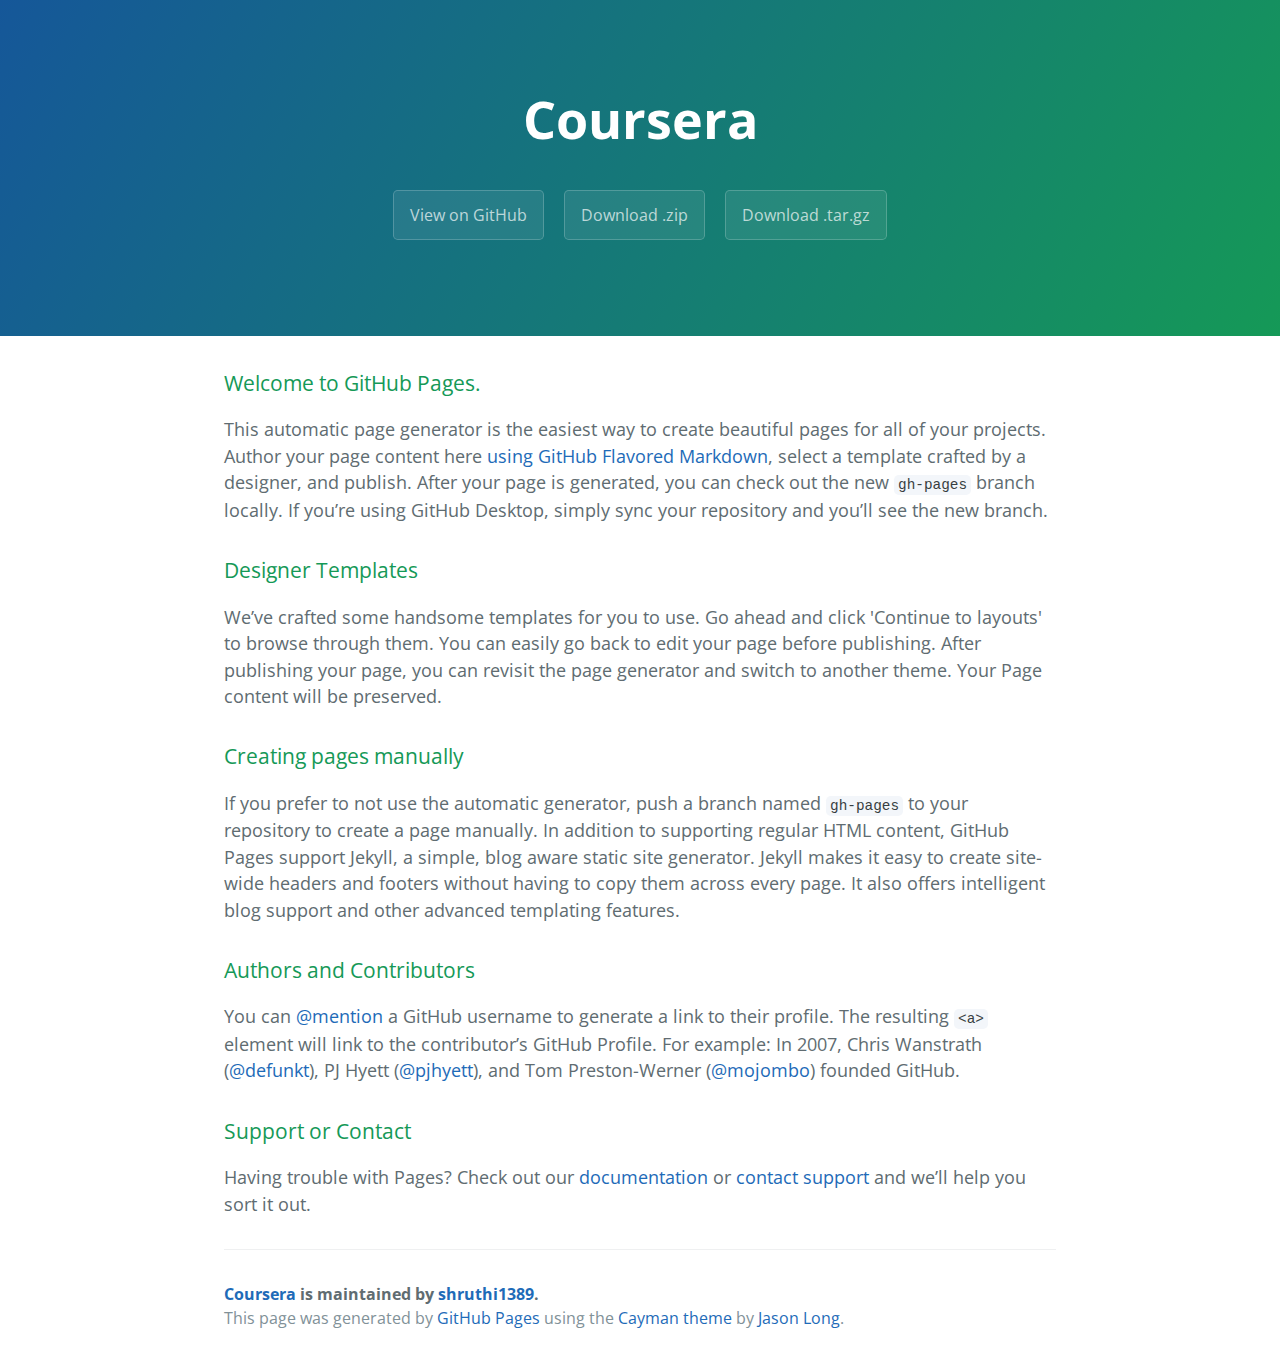
<file: index.html>
<!DOCTYPE html>
<html lang="en-us">
  <head>
    <meta charset="UTF-8">
    <title>Coursera by shruthi1389</title>
    <meta name="viewport" content="width=device-width, initial-scale=1">
    <link rel="stylesheet" type="text/css" href="stylesheets/normalize.css" media="screen">
    <link href='https://fonts.googleapis.com/css?family=Open+Sans:400,700' rel='stylesheet' type='text/css'>
    <link rel="stylesheet" type="text/css" href="stylesheets/stylesheet.css" media="screen">
    <link rel="stylesheet" type="text/css" href="stylesheets/github-light.css" media="screen">
  </head>
  <body>
    <section class="page-header">
      <h1 class="project-name">Coursera</h1>
      <h2 class="project-tagline"></h2>
      <a href="https://github.com/shruthi1389/Coursera" class="btn">View on GitHub</a>
      <a href="https://github.com/shruthi1389/Coursera/zipball/master" class="btn">Download .zip</a>
      <a href="https://github.com/shruthi1389/Coursera/tarball/master" class="btn">Download .tar.gz</a>
    </section>

    <section class="main-content">
      <h3>
<a id="welcome-to-github-pages" class="anchor" href="#welcome-to-github-pages" aria-hidden="true"><span aria-hidden="true" class="octicon octicon-link"></span></a>Welcome to GitHub Pages.</h3>

<p>This automatic page generator is the easiest way to create beautiful pages for all of your projects. Author your page content here <a href="https://guides.github.com/features/mastering-markdown/">using GitHub Flavored Markdown</a>, select a template crafted by a designer, and publish. After your page is generated, you can check out the new <code>gh-pages</code> branch locally. If you’re using GitHub Desktop, simply sync your repository and you’ll see the new branch.</p>

<h3>
<a id="designer-templates" class="anchor" href="#designer-templates" aria-hidden="true"><span aria-hidden="true" class="octicon octicon-link"></span></a>Designer Templates</h3>

<p>We’ve crafted some handsome templates for you to use. Go ahead and click 'Continue to layouts' to browse through them. You can easily go back to edit your page before publishing. After publishing your page, you can revisit the page generator and switch to another theme. Your Page content will be preserved.</p>

<h3>
<a id="creating-pages-manually" class="anchor" href="#creating-pages-manually" aria-hidden="true"><span aria-hidden="true" class="octicon octicon-link"></span></a>Creating pages manually</h3>

<p>If you prefer to not use the automatic generator, push a branch named <code>gh-pages</code> to your repository to create a page manually. In addition to supporting regular HTML content, GitHub Pages support Jekyll, a simple, blog aware static site generator. Jekyll makes it easy to create site-wide headers and footers without having to copy them across every page. It also offers intelligent blog support and other advanced templating features.</p>

<h3>
<a id="authors-and-contributors" class="anchor" href="#authors-and-contributors" aria-hidden="true"><span aria-hidden="true" class="octicon octicon-link"></span></a>Authors and Contributors</h3>

<p>You can <a href="https://help.github.com/articles/basic-writing-and-formatting-syntax/#mentioning-users-and-teams" class="user-mention">@mention</a> a GitHub username to generate a link to their profile. The resulting <code>&lt;a&gt;</code> element will link to the contributor’s GitHub Profile. For example: In 2007, Chris Wanstrath (<a href="https://github.com/defunkt" class="user-mention">@defunkt</a>), PJ Hyett (<a href="https://github.com/pjhyett" class="user-mention">@pjhyett</a>), and Tom Preston-Werner (<a href="https://github.com/mojombo" class="user-mention">@mojombo</a>) founded GitHub.</p>

<h3>
<a id="support-or-contact" class="anchor" href="#support-or-contact" aria-hidden="true"><span aria-hidden="true" class="octicon octicon-link"></span></a>Support or Contact</h3>

<p>Having trouble with Pages? Check out our <a href="https://help.github.com/pages">documentation</a> or <a href="https://github.com/contact">contact support</a> and we’ll help you sort it out.</p>

      <footer class="site-footer">
        <span class="site-footer-owner"><a href="https://github.com/shruthi1389/Coursera">Coursera</a> is maintained by <a href="https://github.com/shruthi1389">shruthi1389</a>.</span>

        <span class="site-footer-credits">This page was generated by <a href="https://pages.github.com">GitHub Pages</a> using the <a href="https://github.com/jasonlong/cayman-theme">Cayman theme</a> by <a href="https://twitter.com/jasonlong">Jason Long</a>.</span>
      </footer>

    </section>

  
  </body>
</html>
</file>
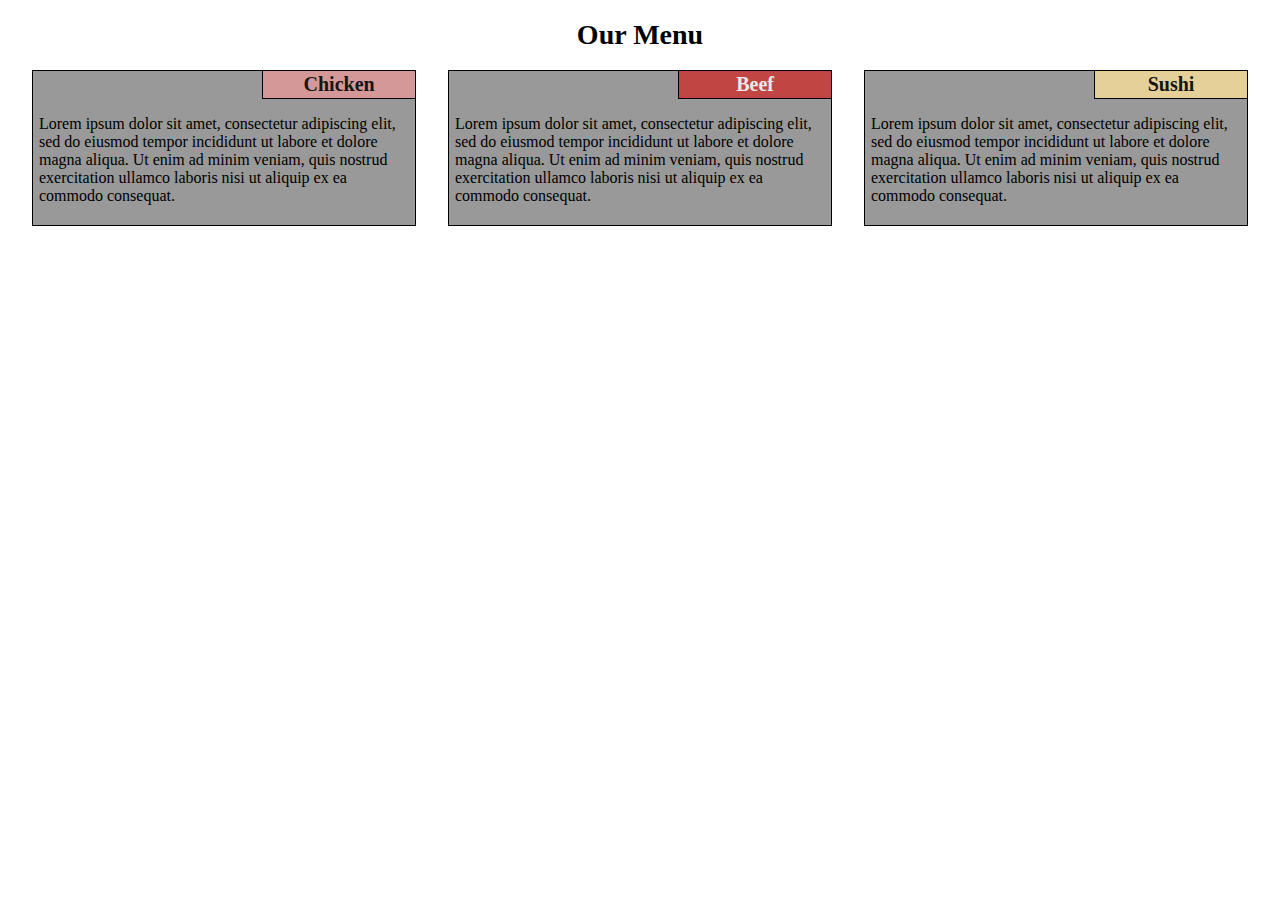
<file: Module2-Solution/index.html>
<!DOCTYPE HTML>
<html>
<head>
<meta charset="utf-8">
<title>Module 2 Coursera Solution</title>
<link rel="stylesheet" type="text/css" href="css/style.css"/>
</head>
<body>
<header>
    <h1>Our Menu</h1>
</header>
<section id="chicken">
    <h2>Chicken</h2>
    <p>Lorem ipsum dolor sit amet, consectetur adipiscing elit, sed do eiusmod tempor incididunt ut labore et dolore magna aliqua. Ut enim ad minim veniam, quis nostrud exercitation ullamco laboris nisi ut aliquip ex ea commodo consequat.</p>
  </section>
  <section id="beef">
    <h2>Beef</h2>
    <p>Lorem ipsum dolor sit amet, consectetur adipiscing elit, sed do eiusmod tempor incididunt ut labore et dolore magna aliqua. Ut enim ad minim veniam, quis nostrud exercitation ullamco laboris nisi ut aliquip ex ea commodo consequat.</p>
</section>
<section id="sushi">
    <h2>Sushi</h2>
    <p>Lorem ipsum dolor sit amet, consectetur adipiscing elit, sed do eiusmod tempor incididunt ut labore et dolore magna aliqua. Ut enim ad minim veniam, quis nostrud exercitation ullamco laboris nisi ut aliquip ex ea commodo consequat.</p>
</section>
</body>
</file>
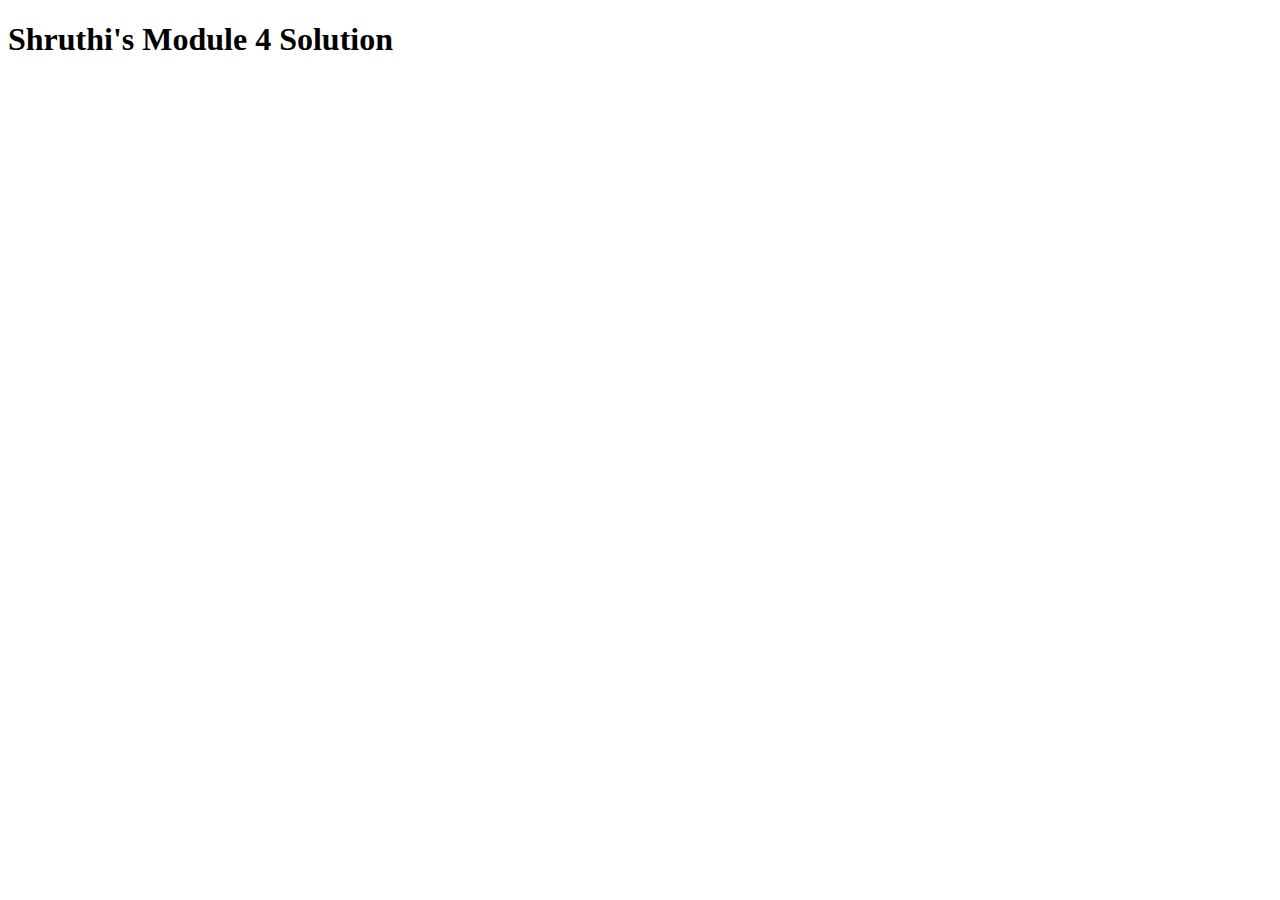
<file: Module4-Solution/index.html>
<!DOCTYPE html>
<html>
<head>
  <meta charset="utf-8">
  <title>Module 4 Solution</title>
  <script>
    var names = []; // DO NOT REMOVE
  </script>
  <script src="SpeakHello.js"></script>
  <script src="SpeakGoodBye.js"></script>
  <script src="script.js"></script>
  
</head>
<body>
  <h1>Shruthi's Module 4 Solution</h1>
</body>
</html>
</file>
<file: stylesheets/stylesheet.css>
* {
  box-sizing: border-box; }

body {
  padding: 0;
  margin: 0;
  font-family: "Open Sans", "Helvetica Neue", Helvetica, Arial, sans-serif;
  font-size: 16px;
  line-height: 1.5;
  color: #606c71; }

a {
  color: #1e6bb8;
  text-decoration: none; }
  a:hover {
    text-decoration: underline; }

.btn {
  display: inline-block;
  margin-bottom: 1rem;
  color: rgba(255, 255, 255, 0.7);
  background-color: rgba(255, 255, 255, 0.08);
  border-color: rgba(255, 255, 255, 0.2);
  border-style: solid;
  border-width: 1px;
  border-radius: 0.3rem;
  transition: color 0.2s, background-color 0.2s, border-color 0.2s; }
  .btn + .btn {
    margin-left: 1rem; }

.btn:hover {
  color: rgba(255, 255, 255, 0.8);
  text-decoration: none;
  background-color: rgba(255, 255, 255, 0.2);
  border-color: rgba(255, 255, 255, 0.3); }

@media screen and (min-width: 64em) {
  .btn {
    padding: 0.75rem 1rem; } }

@media screen and (min-width: 42em) and (max-width: 64em) {
  .btn {
    padding: 0.6rem 0.9rem;
    font-size: 0.9rem; } }

@media screen and (max-width: 42em) {
  .btn {
    display: block;
    width: 100%;
    padding: 0.75rem;
    font-size: 0.9rem; }
    .btn + .btn {
      margin-top: 1rem;
      margin-left: 0; } }

.page-header {
  color: #fff;
  text-align: center;
  background-color: #159957;
  background-image: linear-gradient(120deg, #155799, #159957); }

@media screen and (min-width: 64em) {
  .page-header {
    padding: 5rem 6rem; } }

@media screen and (min-width: 42em) and (max-width: 64em) {
  .page-header {
    padding: 3rem 4rem; } }

@media screen and (max-width: 42em) {
  .page-header {
    padding: 2rem 1rem; } }

.project-name {
  margin-top: 0;
  margin-bottom: 0.1rem; }

@media screen and (min-width: 64em) {
  .project-name {
    font-size: 3.25rem; } }

@media screen and (min-width: 42em) and (max-width: 64em) {
  .project-name {
    font-size: 2.25rem; } }

@media screen and (max-width: 42em) {
  .project-name {
    font-size: 1.75rem; } }

.project-tagline {
  margin-bottom: 2rem;
  font-weight: normal;
  opacity: 0.7; }

@media screen and (min-width: 64em) {
  .project-tagline {
    font-size: 1.25rem; } }

@media screen and (min-width: 42em) and (max-width: 64em) {
  .project-tagline {
    font-size: 1.15rem; } }

@media screen and (max-width: 42em) {
  .project-tagline {
    font-size: 1rem; } }

.main-content :first-child {
  margin-top: 0; }
.main-content img {
  max-width: 100%; }
.main-content h1, .main-content h2, .main-content h3, .main-content h4, .main-content h5, .main-content h6 {
  margin-top: 2rem;
  margin-bottom: 1rem;
  font-weight: normal;
  color: #159957; }
.main-content p {
  margin-bottom: 1em; }
.main-content code {
  padding: 2px 4px;
  font-family: Consolas, "Liberation Mono", Menlo, Courier, monospace;
  font-size: 0.9rem;
  color: #383e41;
  background-color: #f3f6fa;
  border-radius: 0.3rem; }
.main-content pre {
  padding: 0.8rem;
  margin-top: 0;
  margin-bottom: 1rem;
  font: 1rem Consolas, "Liberation Mono", Menlo, Courier, monospace;
  color: #567482;
  word-wrap: normal;
  background-color: #f3f6fa;
  border: solid 1px #dce6f0;
  border-radius: 0.3rem; }
  .main-content pre > code {
    padding: 0;
    margin: 0;
    font-size: 0.9rem;
    color: #567482;
    word-break: normal;
    white-space: pre;
    background: transparent;
    border: 0; }
.main-content .highlight {
  margin-bottom: 1rem; }
  .main-content .highlight pre {
    margin-bottom: 0;
    word-break: normal; }
.main-content .highlight pre, .main-content pre {
  padding: 0.8rem;
  overflow: auto;
  font-size: 0.9rem;
  line-height: 1.45;
  border-radius: 0.3rem; }
.main-content pre code, .main-content pre tt {
  display: inline;
  max-width: initial;
  padding: 0;
  margin: 0;
  overflow: initial;
  line-height: inherit;
  word-wrap: normal;
  background-color: transparent;
  border: 0; }
  .main-content pre code:before, .main-content pre code:after, .main-content pre tt:before, .main-content pre tt:after {
    content: normal; }
.main-content ul, .main-content ol {
  margin-top: 0; }
.main-content blockquote {
  padding: 0 1rem;
  margin-left: 0;
  color: #819198;
  border-left: 0.3rem solid #dce6f0; }
  .main-content blockquote > :first-child {
    margin-top: 0; }
  .main-content blockquote > :last-child {
    margin-bottom: 0; }
.main-content table {
  display: block;
  width: 100%;
  overflow: auto;
  word-break: normal;
  word-break: keep-all; }
  .main-content table th {
    font-weight: bold; }
  .main-content table th, .main-content table td {
    padding: 0.5rem 1rem;
    border: 1px solid #e9ebec; }
.main-content dl {
  padding: 0; }
  .main-content dl dt {
    padding: 0;
    margin-top: 1rem;
    font-size: 1rem;
    font-weight: bold; }
  .main-content dl dd {
    padding: 0;
    margin-bottom: 1rem; }
.main-content hr {
  height: 2px;
  padding: 0;
  margin: 1rem 0;
  background-color: #eff0f1;
  border: 0; }

@media screen and (min-width: 64em) {
  .main-content {
    max-width: 64rem;
    padding: 2rem 6rem;
    margin: 0 auto;
    font-size: 1.1rem; } }

@media screen and (min-width: 42em) and (max-width: 64em) {
  .main-content {
    padding: 2rem 4rem;
    font-size: 1.1rem; } }

@media screen and (max-width: 42em) {
  .main-content {
    padding: 2rem 1rem;
    font-size: 1rem; } }

.site-footer {
  padding-top: 2rem;
  margin-top: 2rem;
  border-top: solid 1px #eff0f1; }

.site-footer-owner {
  display: block;
  font-weight: bold; }

.site-footer-credits {
  color: #819198; }

@media screen and (min-width: 64em) {
  .site-footer {
    font-size: 1rem; } }

@media screen and (min-width: 42em) and (max-width: 64em) {
  .site-footer {
    font-size: 1rem; } }

@media screen and (max-width: 42em) {
  .site-footer {
    font-size: 0.9rem; } }
</file>
<file: stylesheets/github-light.css>
/*
The MIT License (MIT)

Copyright (c) 2016 GitHub, Inc.

Permission is hereby granted, free of charge, to any person obtaining a copy
of this software and associated documentation files (the "Software"), to deal
in the Software without restriction, including without limitation the rights
to use, copy, modify, merge, publish, distribute, sublicense, and/or sell
copies of the Software, and to permit persons to whom the Software is
furnished to do so, subject to the following conditions:

The above copyright notice and this permission notice shall be included in all
copies or substantial portions of the Software.

THE SOFTWARE IS PROVIDED "AS IS", WITHOUT WARRANTY OF ANY KIND, EXPRESS OR
IMPLIED, INCLUDING BUT NOT LIMITED TO THE WARRANTIES OF MERCHANTABILITY,
FITNESS FOR A PARTICULAR PURPOSE AND NONINFRINGEMENT. IN NO EVENT SHALL THE
AUTHORS OR COPYRIGHT HOLDERS BE LIABLE FOR ANY CLAIM, DAMAGES OR OTHER
LIABILITY, WHETHER IN AN ACTION OF CONTRACT, TORT OR OTHERWISE, ARISING FROM,
OUT OF OR IN CONNECTION WITH THE SOFTWARE OR THE USE OR OTHER DEALINGS IN THE
SOFTWARE.

*/

.pl-c /* comment */ {
  color: #969896;
}

.pl-c1 /* constant, variable.other.constant, support, meta.property-name, support.constant, support.variable, meta.module-reference, markup.raw, meta.diff.header */,
.pl-s .pl-v /* string variable */ {
  color: #0086b3;
}

.pl-e /* entity */,
.pl-en /* entity.name */ {
  color: #795da3;
}

.pl-smi /* variable.parameter.function, storage.modifier.package, storage.modifier.import, storage.type.java, variable.other */,
.pl-s .pl-s1 /* string source */ {
  color: #333;
}

.pl-ent /* entity.name.tag */ {
  color: #63a35c;
}

.pl-k /* keyword, storage, storage.type */ {
  color: #a71d5d;
}

.pl-s /* string */,
.pl-pds /* punctuation.definition.string, string.regexp.character-class */,
.pl-s .pl-pse .pl-s1 /* string punctuation.section.embedded source */,
.pl-sr /* string.regexp */,
.pl-sr .pl-cce /* string.regexp constant.character.escape */,
.pl-sr .pl-sre /* string.regexp source.ruby.embedded */,
.pl-sr .pl-sra /* string.regexp string.regexp.arbitrary-repitition */ {
  color: #183691;
}

.pl-v /* variable */ {
  color: #ed6a43;
}

.pl-id /* invalid.deprecated */ {
  color: #b52a1d;
}

.pl-ii /* invalid.illegal */ {
  color: #f8f8f8;
  background-color: #b52a1d;
}

.pl-sr .pl-cce /* string.regexp constant.character.escape */ {
  font-weight: bold;
  color: #63a35c;
}

.pl-ml /* markup.list */ {
  color: #693a17;
}

.pl-mh /* markup.heading */,
.pl-mh .pl-en /* markup.heading entity.name */,
.pl-ms /* meta.separator */ {
  font-weight: bold;
  color: #1d3e81;
}

.pl-mq /* markup.quote */ {
  color: #008080;
}

.pl-mi /* markup.italic */ {
  font-style: italic;
  color: #333;
}

.pl-mb /* markup.bold */ {
  font-weight: bold;
  color: #333;
}

.pl-md /* markup.deleted, meta.diff.header.from-file */ {
  color: #bd2c00;
  background-color: #ffecec;
}

.pl-mi1 /* markup.inserted, meta.diff.header.to-file */ {
  color: #55a532;
  background-color: #eaffea;
}

.pl-mdr /* meta.diff.range */ {
  font-weight: bold;
  color: #795da3;
}

.pl-mo /* meta.output */ {
  color: #1d3e81;
}
</file>
<file: Module2-Solution/css/style.css>
* {
    box-sizing: border-box;
    font-family: "Comic Sans MS", "Comic Sans", cursive;
}

body {
    margin: 0;
    padding: 0;
}

h1 {
    font-size: 1.75em;
    text-align: center;
}

section {
    background-color: #999999;
    border: 1px solid #000000;
    margin: 0 0 25px 0;
    padding: 0;
}

section h2 {
    border-bottom: 1px solid #000000;
    border-left: 1px solid #000000;
    margin: 0 0 0 60%;
    font-size: 1.25em;
    text-align: center;
    padding: 2px 0;
    width: 40%;
}

section p {
    padding: 0 6px 4px 6px;
}

#chicken h2 {
    background-color: #d59898;
    color: #161616;
}

#beef h2 {
    background-color: #c14543;
    color: #e8e8e8;
}

#sushi h2 {
    background-color: #e5d198;
    color: #161616;
}



@media (min-width: 992px) {
    section {
        float: left;
        margin-right: 2.5%;
        width: 30%;
    }

    #chicken {
        margin-left: 2.5%;
    }
}

@media (min-width: 768px) and (max-width: 991px) {
    section {
        float: left;
        margin-right: 2.5%;
        width: 46.25%;
    }
    #chicken {
        margin-left: 2.5%;
    }

    #sushi {
        clear: left;
        margin-left: 2.5%;
        width: 95%;
    }

    #sushi h2 {
        margin: 0 0 0 80%;
        width: 20%;
    }
}

@media (max-width: 767px) {
    section {
        margin-left: 2.5%;
        margin-right: 2.5%;
        width: 95%;
    }
}
</file>
